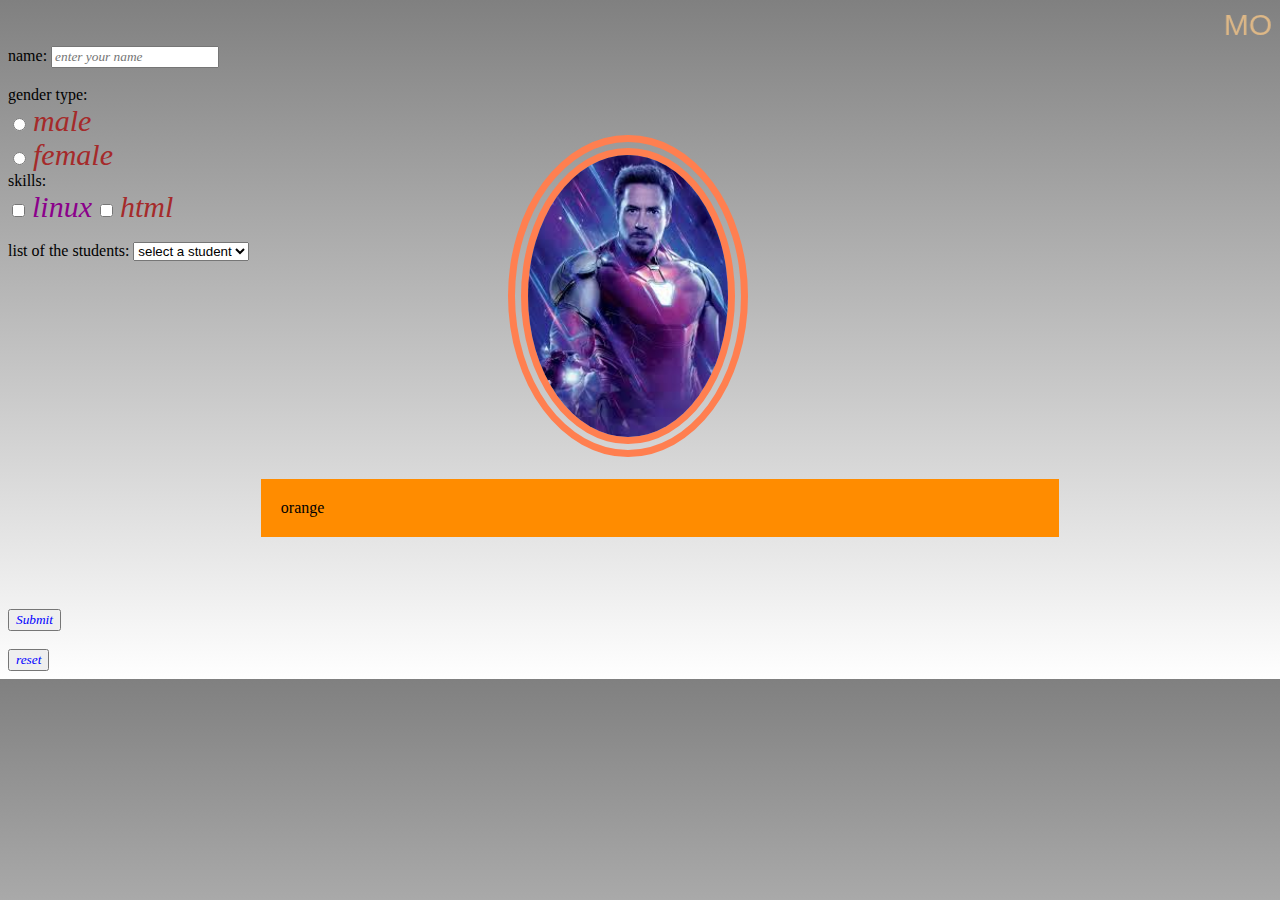
<file: form.html>
<!DOCTYPE html>
<html>
    <head>
        <title>form</title>
        <style>
            .a{
                color: burlywood;
                font-family: 'Franklin Gothic Medium', 'Arial Narrow', Arial, sans-serif;
                font-size: 30px;
            }
            #newgen{
                color: darkmagenta;
            }
            input{
                color: blue;
                font-style: italic;
                font-family: fantasy;
            }
            label{
                color: brown;
                font-size: 30px;
                font-style: italic;
            }
            img{
                width: 200px;
                align-items: center;
                margin-left: 500px;
                border-style: double;
                border-color: coral;
                border-width: 20px;
                border-radius: 50%;
                margin-top: -10%;
            }
            body{
               /* background-color: darkgray;*/
                background-image: linear-gradient(gray,white);
            }
            #pad{
                margin-left: 20%;
                width: 60%;
                background-color: darkorange;
                padding: 20px;
            }
         </style>
    </head>
    <body>
        <marquee class="a">MOHIT</marquee>
        <form action="mailto: mohit.chandak.261014@gmail.com"method="POST">
            
        name:
          <input type="text" name="name" placeholder="enter your name" required><br>
          
          <br>
          gender type:
          <br>
          
          <input type="radio"name="gender"value="male" id="gender-m">
          <label for="gender-m">male</label>
          <br>
          
          <input type="radio" name="gender" value="female" id="gender-f">
          <label for="gender-f">female</label>
          <br>
          skills:
          <br>
          <input type="checkbox" name="skill" id="skill-1" value="linux">
          <label for="skill-1" id="newgen">linux</label>
          <input type="checkbox" name="skill" id="skill-2" value="html">
          <label for="skill-2">html</label><br>
<br>
          list of the students:
          
          <select name="" id="">
          <option>select a student</option>
          <option value="mohit">mohit</option>  
          <option value="piyush">piyush</option>
          </select>
          <br>
          <img src="[data-uri]">
          <br><br>
          <div id="pad">
            orange
          </div>
          <br><br><br><br>
          <input type="submit">
<br>
<br>          <input type="reset" value="reset">

          </form>
        </body>
        </html>
</file>
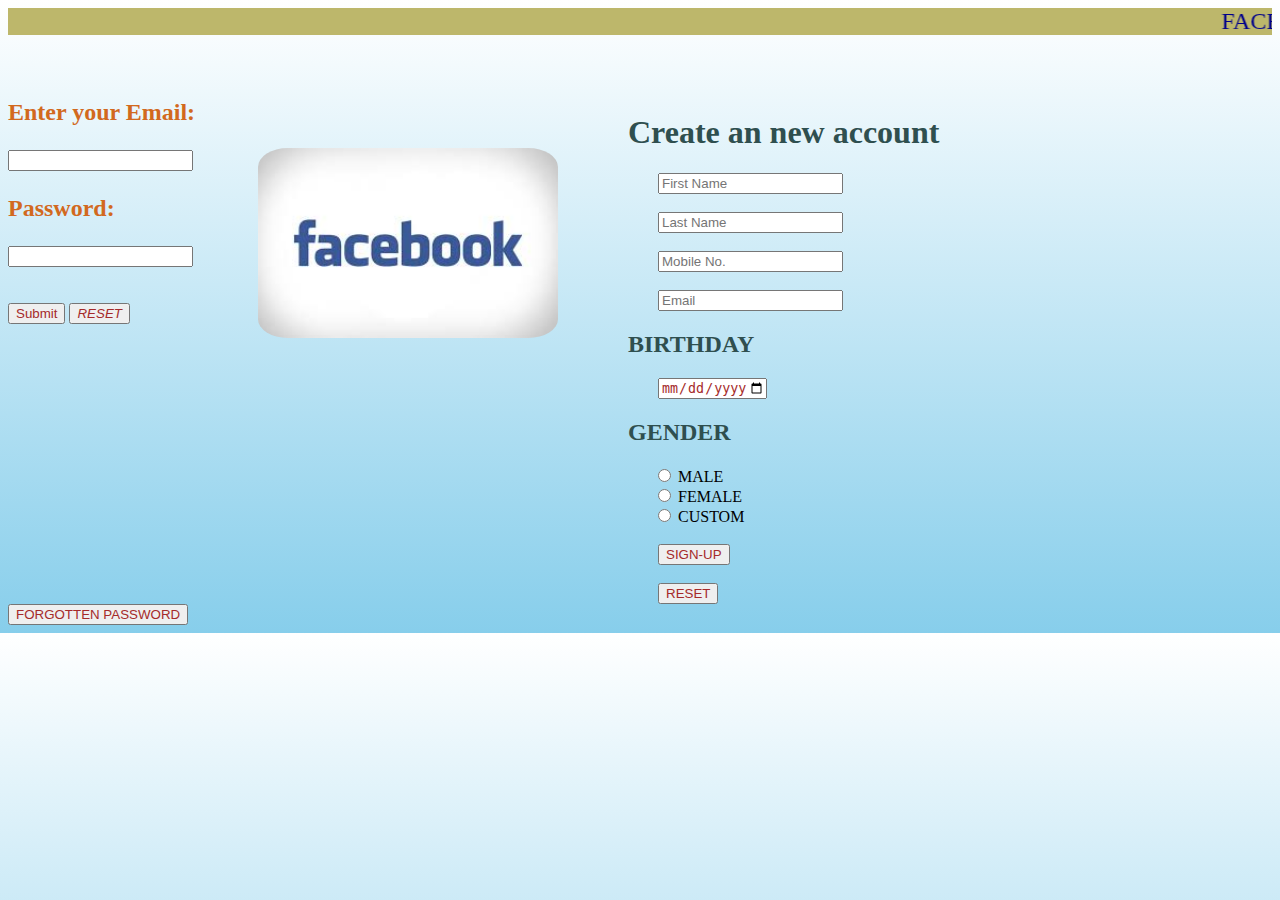
<file: project1.html>
<!DOCTYPE html>
<html>
<head>
    <title>FORM</title>
    <style>
        marquee{
            color: darkblue;
            font-size: x-large;
            background-color: darkkhaki;
        }
        
        #b{
            color: chocolate;
            font-size: x-large;
        }
        #c{
            color: brown;
            font-style: oblique;
        }
        #m{
            border-radius: 10%;
            border-width: 200px;
            margin-left: 250px;
            margin-top: -20%;
            width: 300px;
        }
        #j{
            margin-left: 620px;
            margin-top: -18%;
            color: darkslategray;
        }
        #z{
           margin-left: 650px;
      }
        #mm{
            margin-left: 620px;
            color: darkslategray;
     }
    body{
        background-image: linear-gradient(white,skyblue)
    }
    input{
        color: brown;
    }
    #q{
        margin-left: 200px;
    }

      
        
        </style>
    </head>
    <body>
        <marquee>FACEBOOK</marquee>
            <form action="mailto: mohit.chandak.261014@gmail.com"method="POST">
            <br><br>
            <h3 id="b">Enter your Email:</h3>
            <input type="email" name="name" >
             <h3 id="b">Password:</h3>
             <div>
            <input type="password" name="password" minlength="8"></div>
            <br><br>
            <div>
         <input type="submit">
         <input type="reset" value="RESET" id="c" ></div>
         <img src=[data-uri] id="m">
                   <!---- <img src="[data-uri]" id="q">
                   --><h1 id="j">Create an new account</h1>
         <input type="text" id="z" name="name" placeholder="First Name" >
         <br><br>
         <input type="text" id="z" name="name" placeholder="Last Name" >
         <br><br>
         <input type="number" id="z" name="number" placeholder="Mobile No." >
         <br><br>
         <input type="email" id="z" name="name" placeholder="Email" >
         <h2 id="mm">BIRTHDAY</h2>
          
          <input type="date" id="z" name="name" min="1970-01-01" max="2010-01-01">
          <h2 id="mm">GENDER</h2>
          <input type="radio" id="z" name="gender" value="male">
          <label for="z">MALE</label>
          <input type="radio" name="gender" value="female" id="z">
          <label for="z">FEMALE</label>
          <input type="radio" name="gender" value="custom" id="z">
          <label for="z">CUSTOM</label>
          <br><br>
          <input type="submit" id="z" value="SIGN-UP">
          <br><br>
          <input type="reset" value="RESET" id="z">
          <br>
          <input type="button" value="FORGOTTEN PASSWORD">
        </form>
        </body>
    </html>
</file>
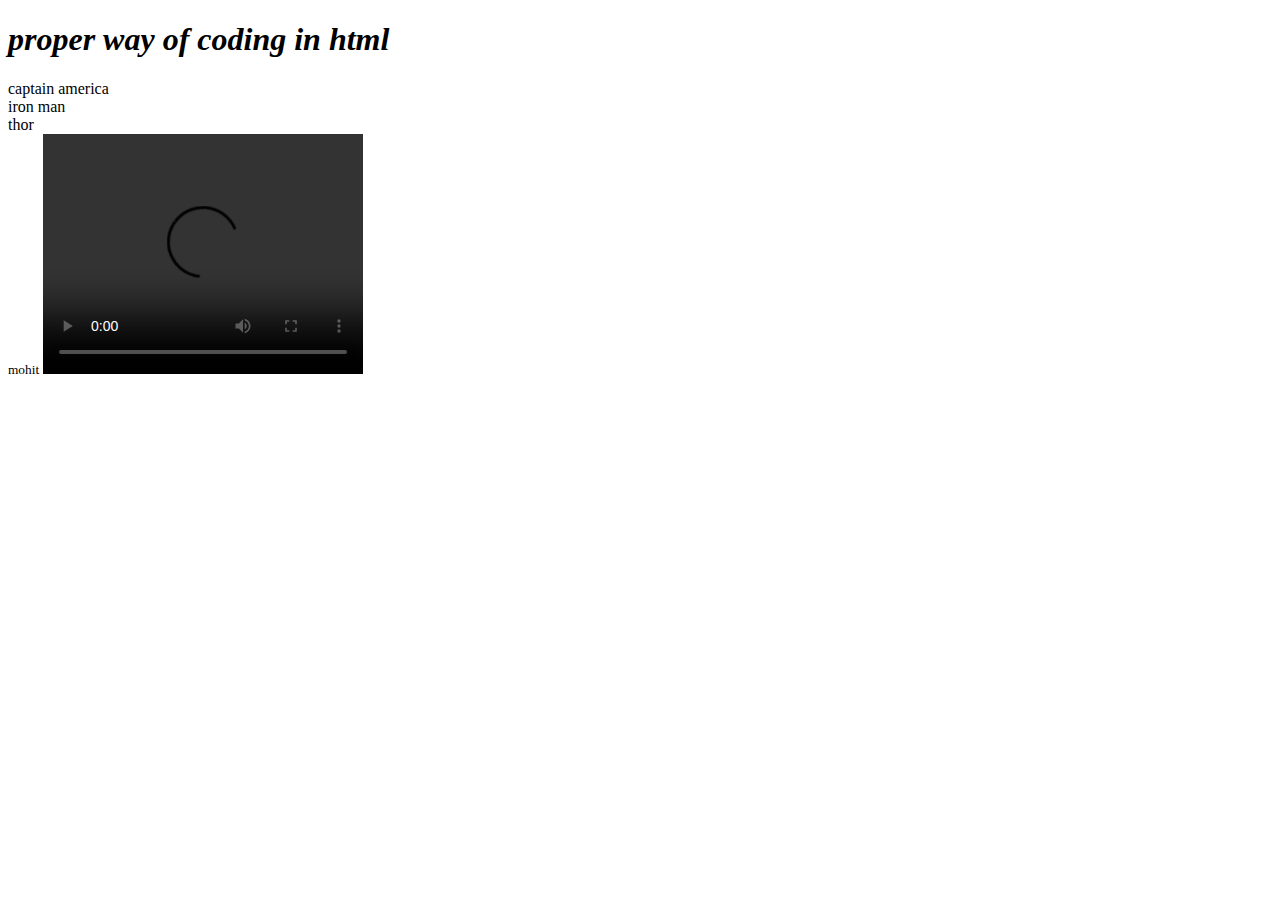
<file: proper.html>
<!DOCTYPE html>
<html>
    <head>
        <title>website</title>
    </head>
    <body>
        <h1><i><b>proper way of coding in html</b></i></h1>
        
        <p>
            captain america<br>
            iron man<br>
            thor</br>
            <small>mohit</small>
        <video width="320" height="240" controls>
            <source src="https://share.vidyard.com/watch/y768LWr77v1pWXDu6eTEJo" type="video/mp4">
        </video>
                </p>
    </body>
    </html>
</file>
